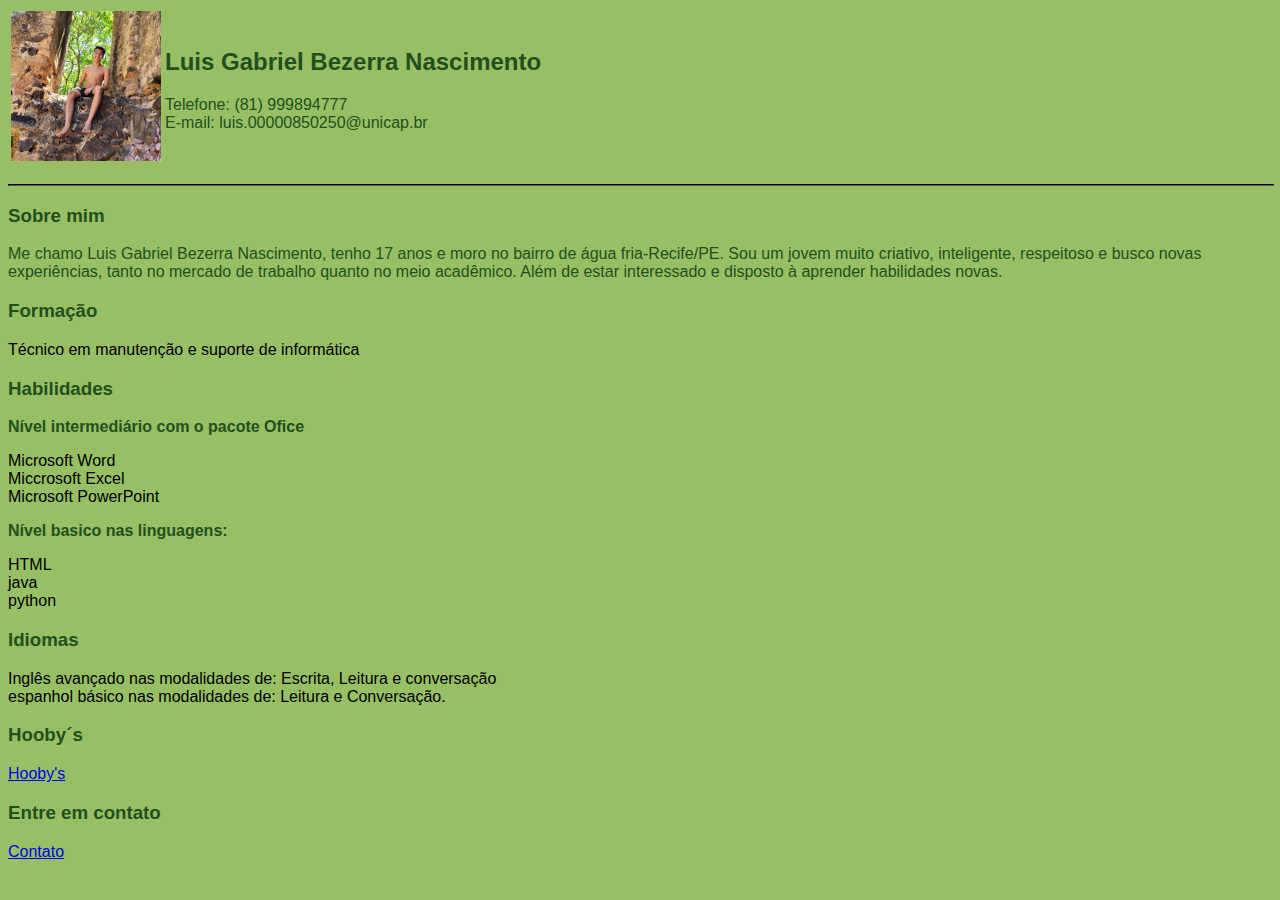
<file: index.html>
<!DOCTYPE html>
<html lang="en">

<head>
  <meta charset="UTF-8">
  <title>Luis Gabriel</title>
    <link rel="stylesheet" href="css/pagina.css">
</head>

<body>
  <table>
    <tbody>
      <tr>
        <td>
          <img src="img/perfil.jpg" alt="foto de perfil" width="150px">
        </td>
        <td>
          <h2>Luis Gabriel Bezerra Nascimento </h2>
          <!--quebra de linha-->
          <p>
            Telefone: (81) 999894777
            <br>
            E-mail: luis.00000850250@unicap.br
          </p>
        </td>
      </tr>
    </tbody>
  </table>
  <p>

  </p>

<hr>
  <h3>Sobre mim</h3>
  <p>Me chamo Luis Gabriel Bezerra Nascimento, tenho 17 anos e moro no bairro de água fria-Recife/PE. Sou um jovem muito
    criativo, inteligente, respeitoso e busco novas experiências, tanto no mercado de trabalho quanto no meio acadêmico.
    Além de estar interessado e disposto à aprender habilidades novas.</p>




  <strong>
    <h3>Formação</h3>
  </strong>
  <!-- <li> - lista -->
  <li>Técnico em manutenção e suporte de informática</li>



  <h3>Habilidades</h3>

  <p><strong>Nível intermediário com o pacote Ofice</strong></p>
  <li>Microsoft Word</li>
  <li>Miccrosoft Excel</li>
  <li>Microsoft PowerPoint</li>

  <p><strong>Nível basico nas linguagens:</strong></p>
  <li>HTML</li>
  <li>java</li>
  <li>python</li>





  <h3>Idiomas</h3>

  <li>Inglês avançado nas modalidades de: Escrita, Leitura e conversação</li>
  <li>espanhol básico nas modalidades de: Leitura e Conversação.</li>



  <h3>Hooby´s</h3>
  <a href="hobby's.html"> Hooby's </a>


  <h3>Entre em contato</h3>
  <a href="deixe o contato.html"> Contato </a>

</body>

</html>
</file>
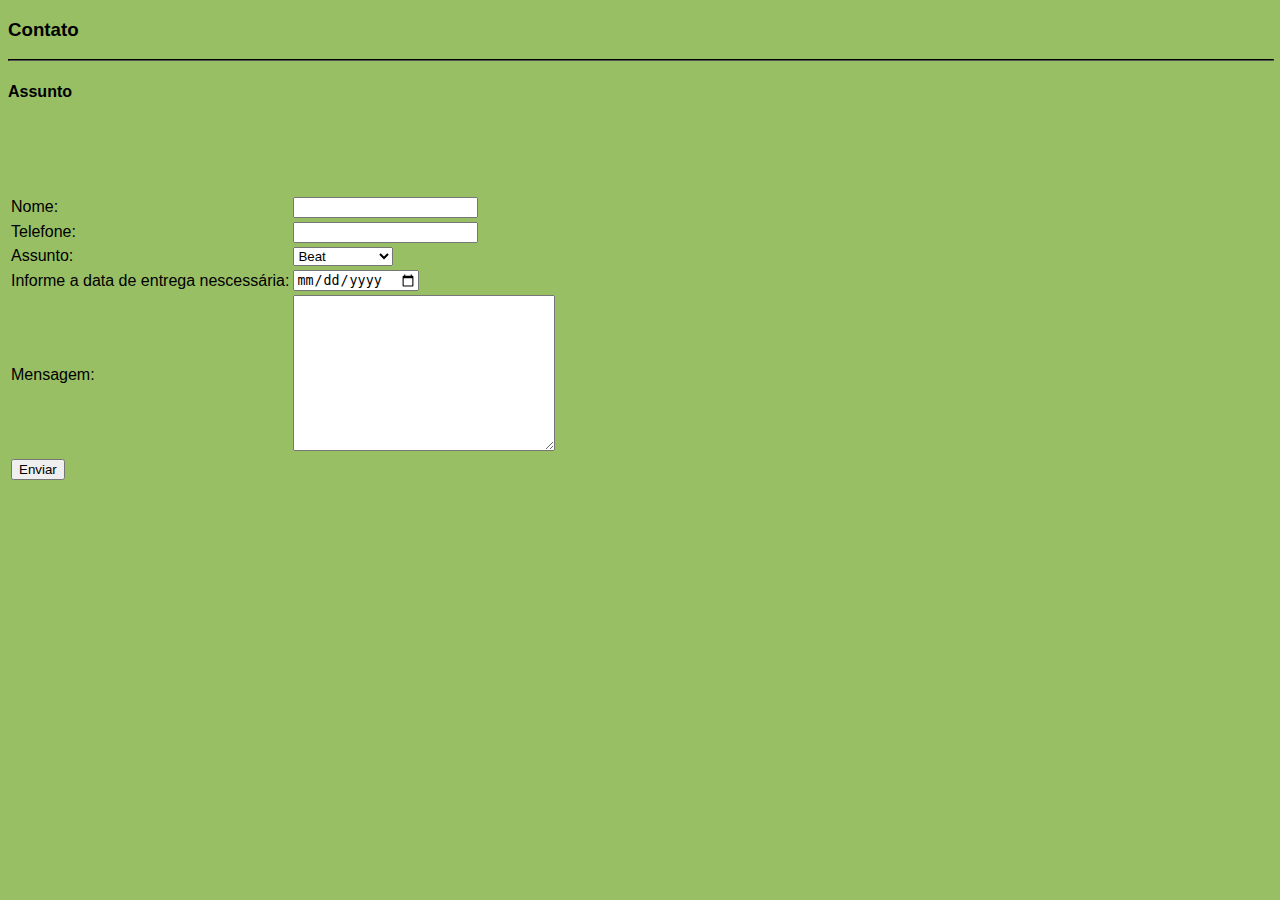
<file: deixe o contato.html>
<!DOCTYPE html>
<html lang="en">

<head>

  <meta charset="utf-8">
  <meta name="viewport" content="width=device-width">
  <title>Deixe Seu Contato</title>
    <link rel="stylesheet" href="css/contato.css">
  
</head>

<body>

  <h3>Contato</h3>
  <hr>
  <h4>Assunto</h4>
  
  <form action="" method="">
    <table>
      <tbody>
        <tr>
          <td><label for="nome">Nome:</label></td>
          <br>
          <td> <input type="text" name="nome" id="nome"></td>
        </tr>
        <tr>
          <td><label for="telefone">Telefone:</label></td>
          <br>
          <td><input type="telefone" name="telefone" id="telefone"><br></td>
        </tr>
        <tr>
          <td><label for="assunto">Assunto:</label></td>
          <br>
          <td><select name="assunto" id="assunto">
              <option value="produção">Beat</option>
              <option value="produção">Sample</option>
              <option value="produção">Mix & Master</option>
            </select></td>
        </tr>
        <tr>
          <td><label for="dataentrega">Informe a data de entrega nescessária:
              <br>
            </label></td>
          <td><input type="date" name="dataevento" id="dataevento"></td>
        </tr>
        <tr>
          <td><label for="mensagem">Mensagem:</label></td>
          <br>
          <td><textarea name="mensagem" id="mensagem" cols="30" rows="10"></textarea></td>
        </tr>
        <tr>
          <td colspan="2"><input type="submit" value="Enviar"></td>
        </tr>
      </tbody>
    </table>
  </form>


</body>

</html>
</file>
<file: css/pagina.css>
body{
  background-color:#98bf64;
  font-family: Arial, Helvetica, sans-serif;
}
h2,h3,p{
  color: #234f1e;
}

hr{
  border-color: black;
  border-width: 1px;
  width: 100%;
}
</file>
<file: css/contato.css>
body{
  background-color:#98bf64;
  font-family: Arial, Helvetica, sans-serif;
}
hr{
  border-color: black;
  border-width: 1px;
  width: 100%;
}
</file>
